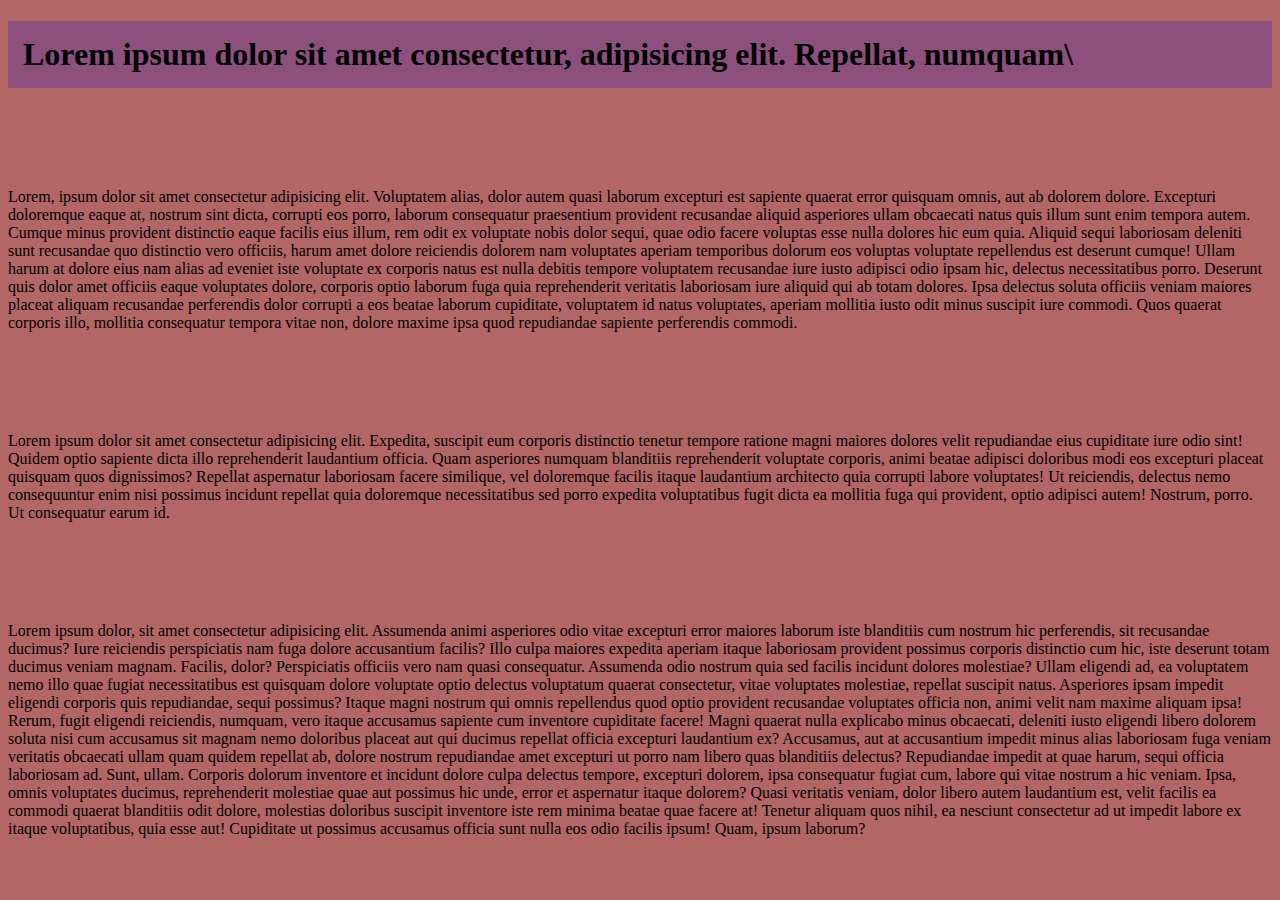
<file: Colors/index.html>
<!DOCTYPE html>
<html lang="en">
<head>
    <meta charset="UTF-8">
    <meta http-equiv="X-UA-Compatible" content="IE=edge">
    <meta name="viewport" content="width=device-width, initial-scale=1.0">
    <link rel="stylesheet" href="background.css">
    <title>Document</title>
</head>
<body>
    <h1>Lorem ipsum dolor sit amet consectetur, adipisicing elit. Repellat, numquam\</h1>
    <p>Lorem, ipsum dolor sit amet consectetur adipisicing elit. Voluptatem alias, dolor autem quasi laborum excepturi est sapiente quaerat error quisquam omnis, aut ab dolorem dolore. Excepturi doloremque eaque at, nostrum sint dicta, corrupti eos porro, laborum consequatur praesentium provident recusandae aliquid asperiores ullam obcaecati natus quis illum sunt enim tempora autem. Cumque minus provident distinctio eaque facilis eius illum, rem odit ex voluptate nobis dolor sequi, quae odio facere voluptas esse nulla dolores hic eum quia. Aliquid sequi laboriosam deleniti sunt recusandae quo distinctio vero officiis, harum amet dolore reiciendis dolorem nam voluptates aperiam temporibus dolorum eos voluptas voluptate repellendus est deserunt cumque! Ullam harum at dolore eius nam alias ad eveniet iste voluptate ex corporis natus est nulla debitis tempore voluptatem recusandae iure iusto adipisci odio ipsam hic, delectus necessitatibus porro. Deserunt quis dolor amet officiis eaque voluptates dolore, corporis optio laborum fuga quia reprehenderit veritatis laboriosam iure aliquid qui ab totam dolores. Ipsa delectus soluta officiis veniam maiores placeat aliquam recusandae perferendis dolor corrupti a eos beatae laborum cupiditate, voluptatem id natus voluptates, aperiam mollitia iusto odit minus suscipit iure commodi. Quos quaerat corporis illo, mollitia consequatur tempora vitae non, dolore maxime ipsa quod repudiandae sapiente perferendis commodi.</p>
    <p>Lorem ipsum dolor sit amet consectetur adipisicing elit. Expedita, suscipit eum corporis distinctio tenetur tempore ratione magni maiores dolores velit repudiandae eius cupiditate iure odio sint! Quidem optio sapiente dicta illo reprehenderit laudantium officia. Quam asperiores numquam blanditiis reprehenderit voluptate corporis, animi beatae adipisci doloribus modi eos excepturi placeat quisquam quos dignissimos? Repellat aspernatur laboriosam facere similique, vel doloremque facilis itaque laudantium architecto quia corrupti labore voluptates! Ut reiciendis, delectus nemo consequuntur enim nisi possimus incidunt repellat quia doloremque necessitatibus sed porro expedita voluptatibus fugit dicta ea mollitia fuga qui provident, optio adipisci autem! Nostrum, porro. Ut consequatur earum id.</p>
    <p>Lorem ipsum dolor, sit amet consectetur adipisicing elit. Assumenda animi asperiores odio vitae excepturi error maiores laborum iste blanditiis cum nostrum hic perferendis, sit recusandae ducimus? Iure reiciendis perspiciatis nam fuga dolore accusantium facilis? Illo culpa maiores expedita aperiam itaque laboriosam provident possimus corporis distinctio cum hic, iste deserunt totam ducimus veniam magnam. Facilis, dolor? Perspiciatis officiis vero nam quasi consequatur. Assumenda odio nostrum quia sed facilis incidunt dolores molestiae? Ullam eligendi ad, ea voluptatem nemo illo quae fugiat necessitatibus est quisquam dolore voluptate optio delectus voluptatum quaerat consectetur, vitae voluptates molestiae, repellat suscipit natus. Asperiores ipsam impedit eligendi corporis quis repudiandae, sequi possimus? Itaque magni nostrum qui omnis repellendus quod optio provident recusandae voluptates officia non, animi velit nam maxime aliquam ipsa! Rerum, fugit eligendi reiciendis, numquam, vero itaque accusamus sapiente cum inventore cupiditate facere! Magni quaerat nulla explicabo minus obcaecati, deleniti iusto eligendi libero dolorem soluta nisi cum accusamus sit magnam nemo doloribus placeat aut qui ducimus repellat officia excepturi laudantium ex? Accusamus, aut at accusantium impedit minus alias laboriosam fuga veniam veritatis obcaecati ullam quam quidem repellat ab, dolore nostrum repudiandae amet excepturi ut porro nam libero quas blanditiis delectus? Repudiandae impedit at quae harum, sequi officia laboriosam ad. Sunt, ullam. Corporis dolorum inventore et incidunt dolore culpa delectus tempore, excepturi dolorem, ipsa consequatur fugiat cum, labore qui vitae nostrum a hic veniam. Ipsa, omnis voluptates ducimus, reprehenderit molestiae quae aut possimus hic unde, error et aspernatur itaque dolorem? Quasi veritatis veniam, dolor libero autem laudantium est, velit facilis ea commodi quaerat blanditiis odit dolore, molestias doloribus suscipit inventore iste rem minima beatae quae facere at! Tenetur aliquam quos nihil, ea nesciunt consectetur ad ut impedit labore ex itaque voluptatibus, quia esse aut! Cupiditate ut possimus accusamus officia sunt nulla eos odio facilis ipsum! Quam, ipsum laborum?</p>
    
</body>
</html>
</file>
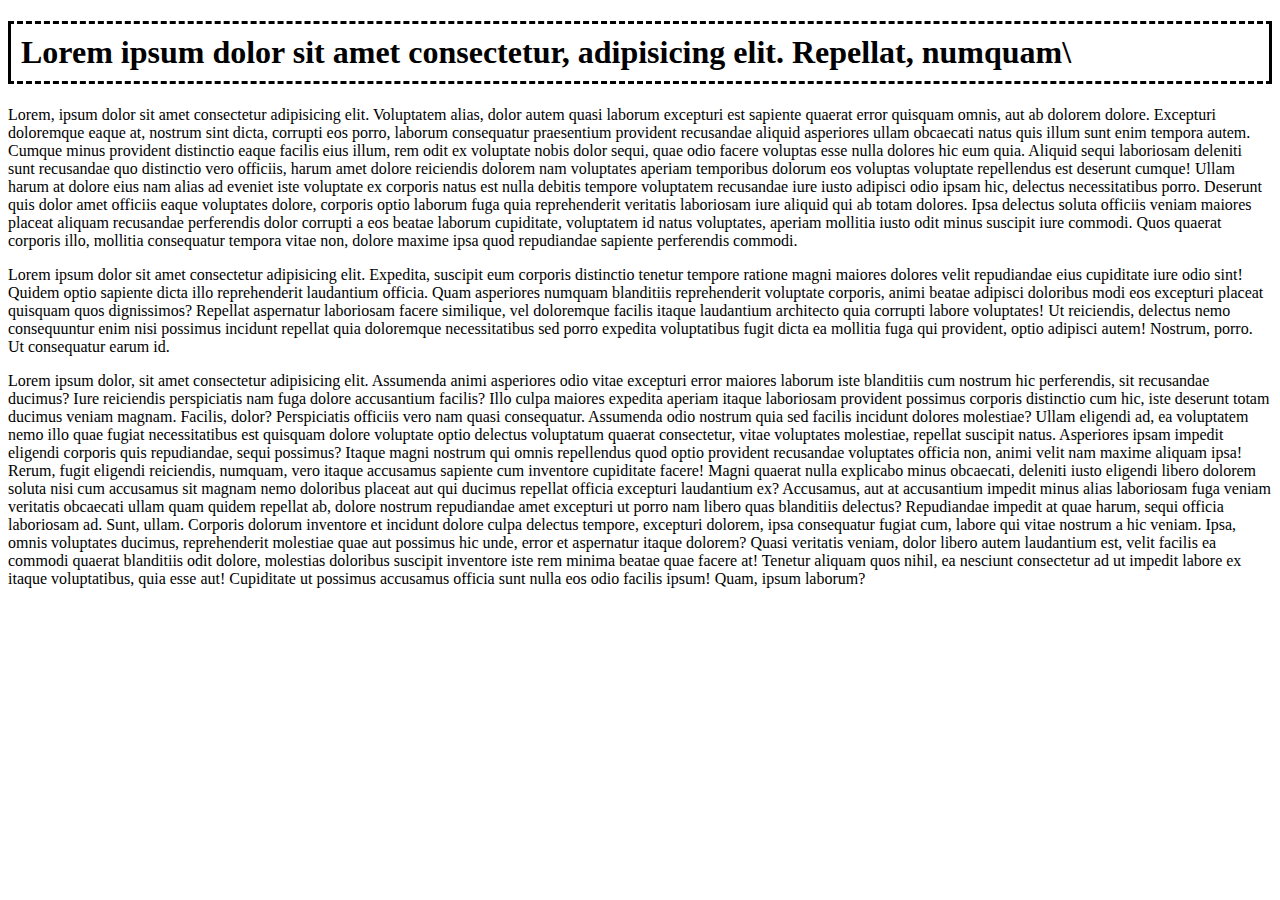
<file: CSS/index.html>
<!DOCTYPE html>
<html lang="en">
<head>
    <meta charset="UTF-8">
    <meta http-equiv="X-UA-Compatible" content="IE=edge">
    <meta name="viewport" content="width=device-width, initial-scale=1.0">
    <link rel="stylesheet" href="borders.css">
    <title>Document</title>
</head>
<body>
    <h1>Lorem ipsum dolor sit amet consectetur, adipisicing elit. Repellat, numquam\</h1>
    <p>Lorem, ipsum dolor sit amet consectetur adipisicing elit. Voluptatem alias, dolor autem quasi laborum excepturi est sapiente quaerat error quisquam omnis, aut ab dolorem dolore. Excepturi doloremque eaque at, nostrum sint dicta, corrupti eos porro, laborum consequatur praesentium provident recusandae aliquid asperiores ullam obcaecati natus quis illum sunt enim tempora autem. Cumque minus provident distinctio eaque facilis eius illum, rem odit ex voluptate nobis dolor sequi, quae odio facere voluptas esse nulla dolores hic eum quia. Aliquid sequi laboriosam deleniti sunt recusandae quo distinctio vero officiis, harum amet dolore reiciendis dolorem nam voluptates aperiam temporibus dolorum eos voluptas voluptate repellendus est deserunt cumque! Ullam harum at dolore eius nam alias ad eveniet iste voluptate ex corporis natus est nulla debitis tempore voluptatem recusandae iure iusto adipisci odio ipsam hic, delectus necessitatibus porro. Deserunt quis dolor amet officiis eaque voluptates dolore, corporis optio laborum fuga quia reprehenderit veritatis laboriosam iure aliquid qui ab totam dolores. Ipsa delectus soluta officiis veniam maiores placeat aliquam recusandae perferendis dolor corrupti a eos beatae laborum cupiditate, voluptatem id natus voluptates, aperiam mollitia iusto odit minus suscipit iure commodi. Quos quaerat corporis illo, mollitia consequatur tempora vitae non, dolore maxime ipsa quod repudiandae sapiente perferendis commodi.</p>
    <p>Lorem ipsum dolor sit amet consectetur adipisicing elit. Expedita, suscipit eum corporis distinctio tenetur tempore ratione magni maiores dolores velit repudiandae eius cupiditate iure odio sint! Quidem optio sapiente dicta illo reprehenderit laudantium officia. Quam asperiores numquam blanditiis reprehenderit voluptate corporis, animi beatae adipisci doloribus modi eos excepturi placeat quisquam quos dignissimos? Repellat aspernatur laboriosam facere similique, vel doloremque facilis itaque laudantium architecto quia corrupti labore voluptates! Ut reiciendis, delectus nemo consequuntur enim nisi possimus incidunt repellat quia doloremque necessitatibus sed porro expedita voluptatibus fugit dicta ea mollitia fuga qui provident, optio adipisci autem! Nostrum, porro. Ut consequatur earum id.</p>
    <p>Lorem ipsum dolor, sit amet consectetur adipisicing elit. Assumenda animi asperiores odio vitae excepturi error maiores laborum iste blanditiis cum nostrum hic perferendis, sit recusandae ducimus? Iure reiciendis perspiciatis nam fuga dolore accusantium facilis? Illo culpa maiores expedita aperiam itaque laboriosam provident possimus corporis distinctio cum hic, iste deserunt totam ducimus veniam magnam. Facilis, dolor? Perspiciatis officiis vero nam quasi consequatur. Assumenda odio nostrum quia sed facilis incidunt dolores molestiae? Ullam eligendi ad, ea voluptatem nemo illo quae fugiat necessitatibus est quisquam dolore voluptate optio delectus voluptatum quaerat consectetur, vitae voluptates molestiae, repellat suscipit natus. Asperiores ipsam impedit eligendi corporis quis repudiandae, sequi possimus? Itaque magni nostrum qui omnis repellendus quod optio provident recusandae voluptates officia non, animi velit nam maxime aliquam ipsa! Rerum, fugit eligendi reiciendis, numquam, vero itaque accusamus sapiente cum inventore cupiditate facere! Magni quaerat nulla explicabo minus obcaecati, deleniti iusto eligendi libero dolorem soluta nisi cum accusamus sit magnam nemo doloribus placeat aut qui ducimus repellat officia excepturi laudantium ex? Accusamus, aut at accusantium impedit minus alias laboriosam fuga veniam veritatis obcaecati ullam quam quidem repellat ab, dolore nostrum repudiandae amet excepturi ut porro nam libero quas blanditiis delectus? Repudiandae impedit at quae harum, sequi officia laboriosam ad. Sunt, ullam. Corporis dolorum inventore et incidunt dolore culpa delectus tempore, excepturi dolorem, ipsa consequatur fugiat cum, labore qui vitae nostrum a hic veniam. Ipsa, omnis voluptates ducimus, reprehenderit molestiae quae aut possimus hic unde, error et aspernatur itaque dolorem? Quasi veritatis veniam, dolor libero autem laudantium est, velit facilis ea commodi quaerat blanditiis odit dolore, molestias doloribus suscipit inventore iste rem minima beatae quae facere at! Tenetur aliquam quos nihil, ea nesciunt consectetur ad ut impedit labore ex itaque voluptatibus, quia esse aut! Cupiditate ut possimus accusamus officia sunt nulla eos odio facilis ipsum! Quam, ipsum laborum?</p>
    
</body>
</html>
</file>
<file: Colors/background.css>
body{
    /* background-image: url(https://1.bp.blogspot.com/-GdsEtt9Alfc/VetwcaFds0I/AAAAAAAAAEA/c4r9GjwBadI/s1600/w3schools.jpg); */
    /* background-repeat: no-repeat; */
    /* background-repeat: repeat-x; */
    /* background-repeat: repeat-y; */
    /* background-position: top right; */
    /* background-attachment: fixed; */
    /* background-attachment: scroll; */

    /* short hand */
    /* 
        background-color: rgb(179, 102, 102);
        background-image: url(https://1.bp.blogspot.com/-GdsEtt9Alfc/VetwcaFds0I/AAAAAAAAAEA/c4r9GjwBadI/s1600/w3schools.jpg);
        background-repeat: no-repeat;
        background-position: right top;
    */
    background: rgb(179, 102, 102) url(https://1.bp.blogspot.com/-GdsEtt9Alfc/VetwcaFds0I/AAAAAAAAAEA/c4r9GjwBadI/s1600/w3schools.jpg) no-repeat right top;
}
p{
    margin-top: 100px;
}
h1{
    padding: 15px;
    /* background-color: dodgerblue; */
    /* opacity: .3; */
    background-color: rgba(52, 30, 179, .3);
    /* background-color: rgba(red, green, blue, alpha); */

}
</file>
<file: CSS/borders.css>
h1{
    padding: 10px;
    /* border-style: dotted; */
    /* border-style: dashed; */
    /* border-style: solid; */
    /* border-style: double; */
    /* border-style: groove; */
    /* border-style: ridge; */
    /* border-style: inset; */
    /* border-style: outset; */
    /* border-style: none; */
    /* border-style: hidden; */
    /* border-style: dashed solid inset dotted; */
    border-style: dashed solid ;
}
</file>
